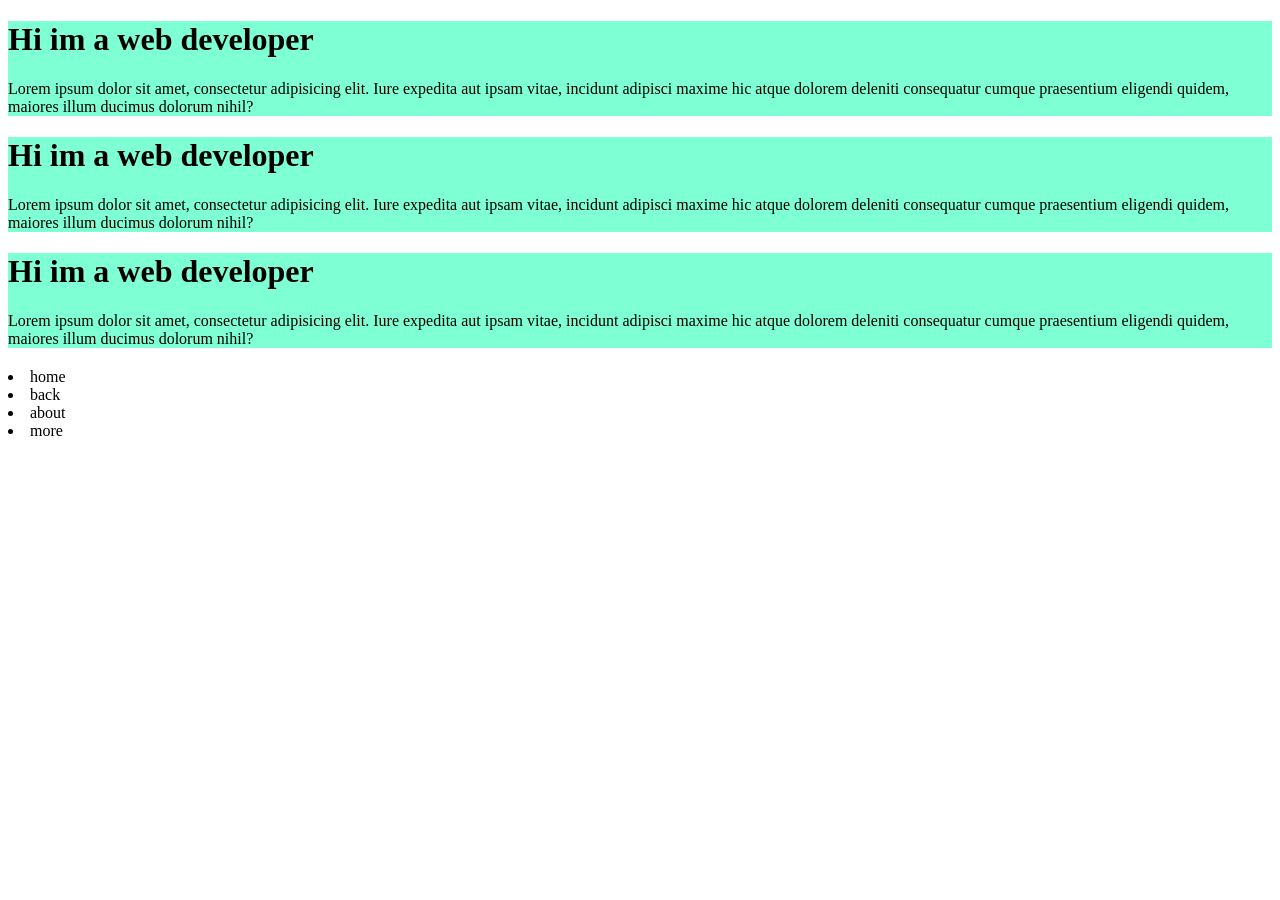
<file: index.html>
<!DOCTYPE html>
<html lang="en">
<head>
    <meta charset="UTF-8">
    <meta name="viewport" content="width=device-width, initial-scale=1.0">
    <title>github-project-web</title>
    <link rel="stylesheet" href="styles/blog.css">
<body>
    <div>
        <h1>Hi im a web developer</h1>
        <p>Lorem ipsum dolor sit amet, consectetur adipisicing elit. Iure expedita aut ipsam vitae, incidunt adipisci maxime hic atque dolorem deleniti consequatur cumque praesentium eligendi quidem, maiores illum ducimus dolorum nihil?</p>
    </div>
    <div>
        <h1>Hi im a web developer</h1>
        <p>Lorem ipsum dolor sit amet, consectetur adipisicing elit. Iure expedita aut ipsam vitae, incidunt adipisci maxime hic atque dolorem deleniti consequatur cumque praesentium eligendi quidem, maiores illum ducimus dolorum nihil?</p>
    </div>
    <div>
        <h1>Hi im a web developer</h1>
        <p>Lorem ipsum dolor sit amet, consectetur adipisicing elit. Iure expedita aut ipsam vitae, incidunt adipisci maxime hic atque dolorem deleniti consequatur cumque praesentium eligendi quidem, maiores illum ducimus dolorum nihil?</p>
    </div>
    <li>home</li>
    <li>back</li>
    <li>about</li>
    <li>more</li>
    
</body>
</html>
</file>
<file: styles/blog.css>
div{
    background-color: aquamarine;
    margin-bottom: 20px;
}
</file>
